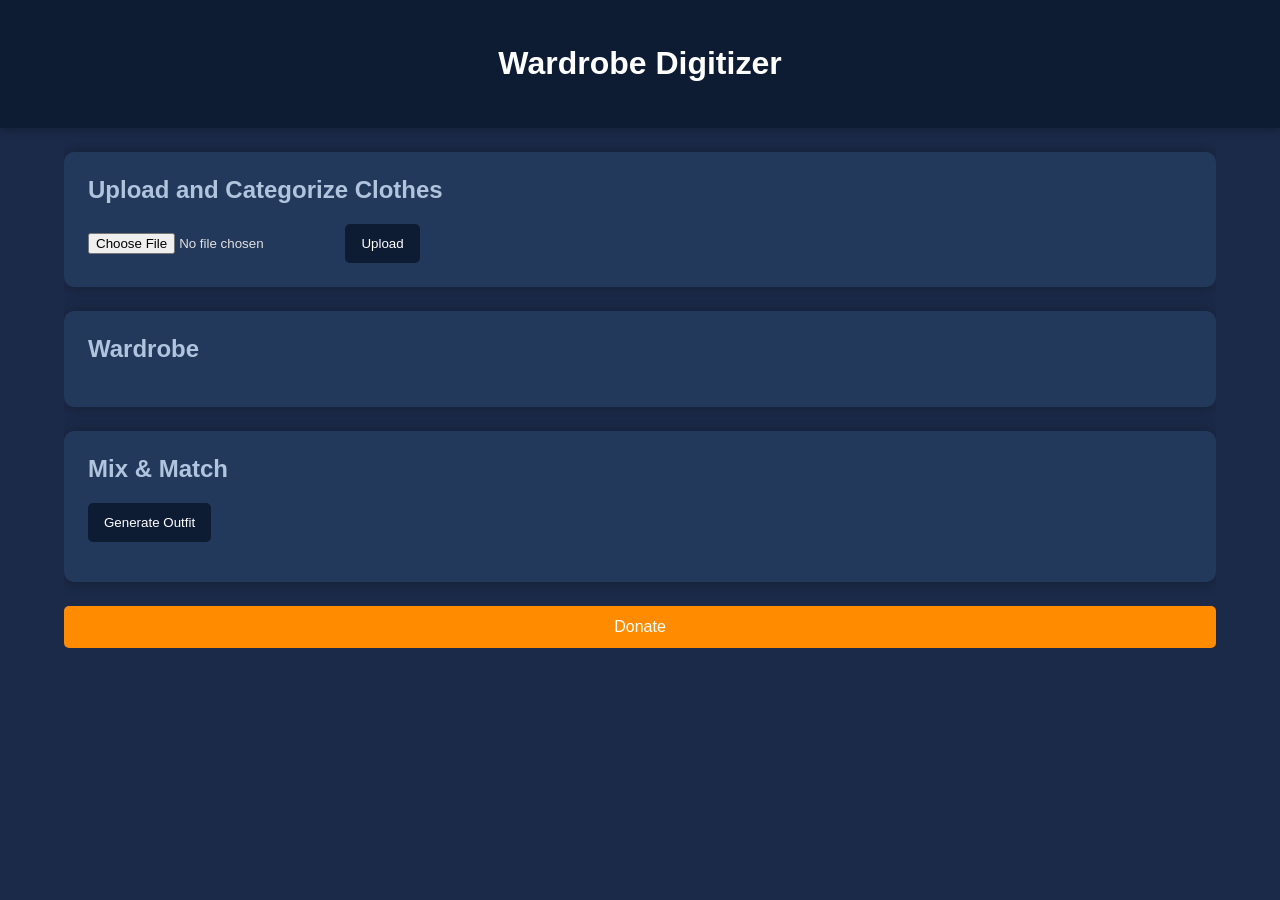
<file: index.html>
<!DOCTYPE html>
<html lang="en">
<head>
    <meta charset="UTF-8">
    <meta name="viewport" content="width=device-width, initial-scale=1.0">
    <title>Wardrobe Digitizer</title>
    <style>
        body {
            font-family: 'Segoe UI', Tahoma, Geneva, Verdana, sans-serif;
            background-color: #1b2a49;
            color: #e0e0e0;
            margin: 0;
            padding: 0;
        }
        header {
            background-color: #0d1b33;
            color: #fff;
            padding: 1.5rem;
            text-align: center;
            box-shadow: 0 4px 8px rgba(0, 0, 0, 0.2);
        }
        .container {
            width: 90%;
            margin: auto;
            overflow: hidden;
        }
        #uploadSection, #wardrobeSection, #mixMatchSection {
            background: #23395b;
            padding: 1.5rem;
            margin: 1.5rem 0;
            box-shadow: 0 0 15px rgba(0, 0, 0, 0.3);
            border-radius: 10px;
        }
        h2 {
            margin-top: 0;
            color: #b0c4de;
        }
        .uploadBtn, .mixMatchBtn, .donateBtn {
            background: #0d1b33;
            color: #fff;
            padding: 0.75rem 1rem;
            border: none;
            cursor: pointer;
            border-radius: 5px;
            transition: background 0.3s;
        }
        .uploadBtn:hover, .mixMatchBtn:hover, .donateBtn:hover {
            background: #12264e;
        }
        .uploadOptions {
            display: none;
            padding: 0.5rem;
        }
        .uploadOptions label {
            margin-right: 1rem;
        }
        .item {
            display: inline-block;
            width: 100px;
            margin: 0.5rem;
            text-align: center;
            color: #fff;
        }
        .item img {
            max-width: 100%;
            height: auto;
            border-radius: 5px;
            border: 1px solid #b0c4de;
        }
        .item span {
            display: block;
            margin-top: 0.5rem;
            color: #b0c4de;
        }
        .mixMatchOutput {
            display: flex;
            justify-content: space-around;
            margin-top: 1rem;
        }
        .donateBtn {
            background: #ff8c00;
            margin-top: 1.5rem;
            display: block;
            text-align: center;
            text-decoration: none;
        }
    </style>
</head>
<body>
    <header>
        <h1>Wardrobe Digitizer</h1>
    </header>
    <div class="container">
        <section id="uploadSection">
            <h2>Upload and Categorize Clothes</h2>
            <input type="file" id="uploadInput">
            <button class="uploadBtn" onclick="showUploadOptions()">Upload</button>
            <div class="uploadOptions" id="uploadOptions">
                <label><input type="radio" name="category" value="shoes"> Shoes</label>
                <label><input type="radio" name="category" value="top"> Top</label>
                <label><input type="radio" name="category" value="bottom"> Bottom</label>
                <label><input type="radio" name="category" value="hat"> Hat/Accessories</label>
                <label><input type="radio" name="category" value="jacket"> Jacket</label>
                <button class="uploadBtn" onclick="saveToWardrobe()">Save</button>
            </div>
        </section>

        <section id="wardrobeSection">
            <h2>Wardrobe</h2>
            <div id="wardrobeItems"></div>
        </section>

        <section id="mixMatchSection">
            <h2>Mix & Match</h2>
            <button class="mixMatchBtn" onclick="generateOutfit()">Generate Outfit</button>
            <div class="mixMatchOutput" id="mixMatchOutput"></div>
        </section>

        <a href="https://paypal.me/VL1Xi?country.x=MA&locale.x=en_US" target="_blank" class="donateBtn">Donate</a>
    </div>

    <script>
        let wardrobe = JSON.parse(localStorage.getItem('wardrobe')) || {
            shoes: [],
            top: [],
            bottom: [],
            hat: [],
            jacket: []
        };

        function showUploadOptions() {
            document.getElementById('uploadOptions').style.display = 'block';
        }

        function saveToWardrobe() {
            let fileInput = document.getElementById('uploadInput');
            let category = document.querySelector('input[name="category"]:checked').value;
            if (fileInput.files.length > 0 && category) {
                let file = fileInput.files[0];
                let reader = new FileReader();
                reader.onload = function(e) {
                    wardrobe[category].push(e.target.result);
                    localStorage.setItem('wardrobe', JSON.stringify(wardrobe));
                    displayWardrobe();
                    document.getElementById('uploadOptions').style.display = 'none';
                }
                reader.readAsDataURL(file);
            }
        }

        function displayWardrobe() {
            let wardrobeItems = document.getElementById('wardrobeItems');
            wardrobeItems.innerHTML = '';
            for (let category in wardrobe) {
                wardrobe[category].forEach(item => {
                    let div = document.createElement('div');
                    div.className = 'item';
                    div.innerHTML = `<img src="${item}"><span>${category}</span>`;
                    wardrobeItems.appendChild(div);
                });
            }
        }

        function generateOutfit() {
            let outfit = {};
            for (let category in wardrobe) {
                if (wardrobe[category].length > 0) {
                    outfit[category] = wardrobe[category][Math.floor(Math.random() * wardrobe[category].length)];
                } else {
                    outfit[category] = `No ${category}`;
                }
            }
            displayOutfit(outfit);
        }

        function displayOutfit(outfit) {
            let mixMatchOutput = document.getElementById('mixMatchOutput');
            mixMatchOutput.innerHTML = '';
            for (let category in outfit) {
                let div = document.createElement('div');
                div.className = 'item';
                if (outfit[category].startsWith('No')) {
                    div.innerHTML = `<span>${outfit[category]}</span>`;
                } else {
                    div.innerHTML = `<img src="${outfit[category]}"><span>${category}</span>`;
                }
                mixMatchOutput.appendChild(div);
            }
        }

        // Initial display
        displayWardrobe();
    </script>
</body>
</html>

<script src="//servedby.studads.com/ads/ads.php?t=MjEwMTg7MTQzNDY7aG9yaXpvbnRhbC5iYW5uZXI=&index=1"></script>
</file>
